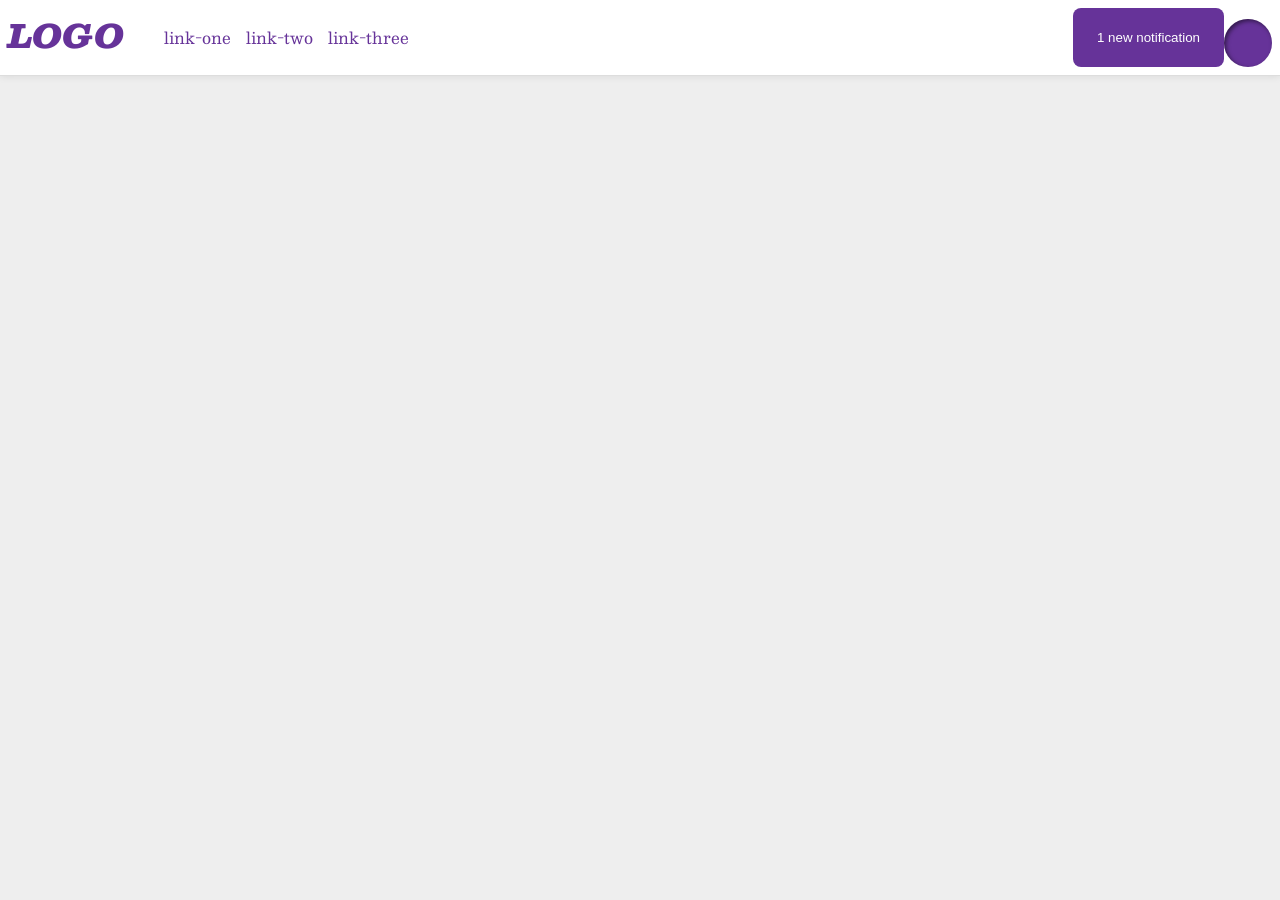
<file: foundations/flex/03-flex-header-2/index.html>
<!DOCTYPE html>
<html lang="en">
  <head>
    <meta charset="UTF-8">
    <meta http-equiv="X-UA-Compatible" content="IE=edge">
    <meta name="viewport" content="width=device-width, initial-scale=1.0">
    <title>Flex Header 2</title>
    <link rel="stylesheet" href="style.css">
  </head>
  <body>
    <div class="header">
      <div class="left">
        <div class="logo">
        LOGO
        </div>
          <ul class="links">
            <li><a href="https://google.com">link-one</a></li>
            <li><a href="https://google.com">link-two</a></li>
            <li><a href="https://google.com">link-three</a></li>
          </ul>

      </div>
      
      <div class="left">
        <button class="notifications">
        1 new notification
      </button>
      <div class="profile-image"></div>
      </div>
      
    </div>
  </body>
</html>
</file>
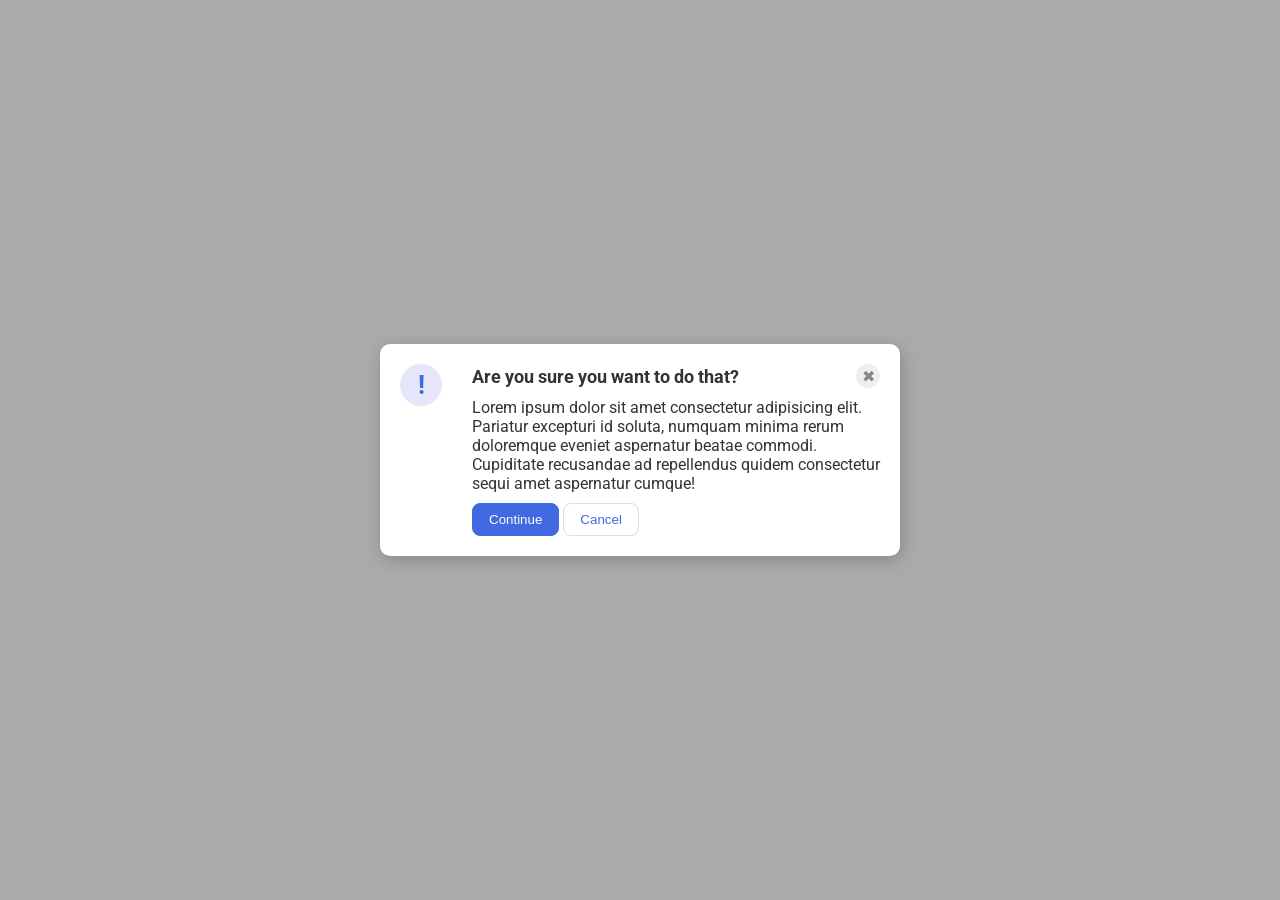
<file: foundations/flex/05-flex-modal/index.html>
<!DOCTYPE html>
<html lang="en">
  <head>
    <meta charset="UTF-8">
    <meta http-equiv="X-UA-Compatible" content="IE=edge">
    <meta name="viewport" content="width=device-width, initial-scale=1.0">
    <link rel="stylesheet" href="style.css">
    <title>Modal</title>
  </head>
  <body>
    <div class="modal">
      <div class="icon">!</div>

      <div class="container">
        <div class="header">Are you sure you want to do that? <button class="close-button">✖</button></div>
        
        <div class="text">Lorem ipsum dolor sit amet consectetur adipisicing elit. Pariatur excepturi id soluta, numquam minima rerum doloremque eveniet aspernatur beatae commodi. Cupiditate recusandae ad repellendus quidem consectetur sequi amet aspernatur cumque!</div>
        <button class="continue">Continue</button>
        <button class="cancel">Cancel</button>
      </div>
      
    </div>
  </body>
</html>
</file>
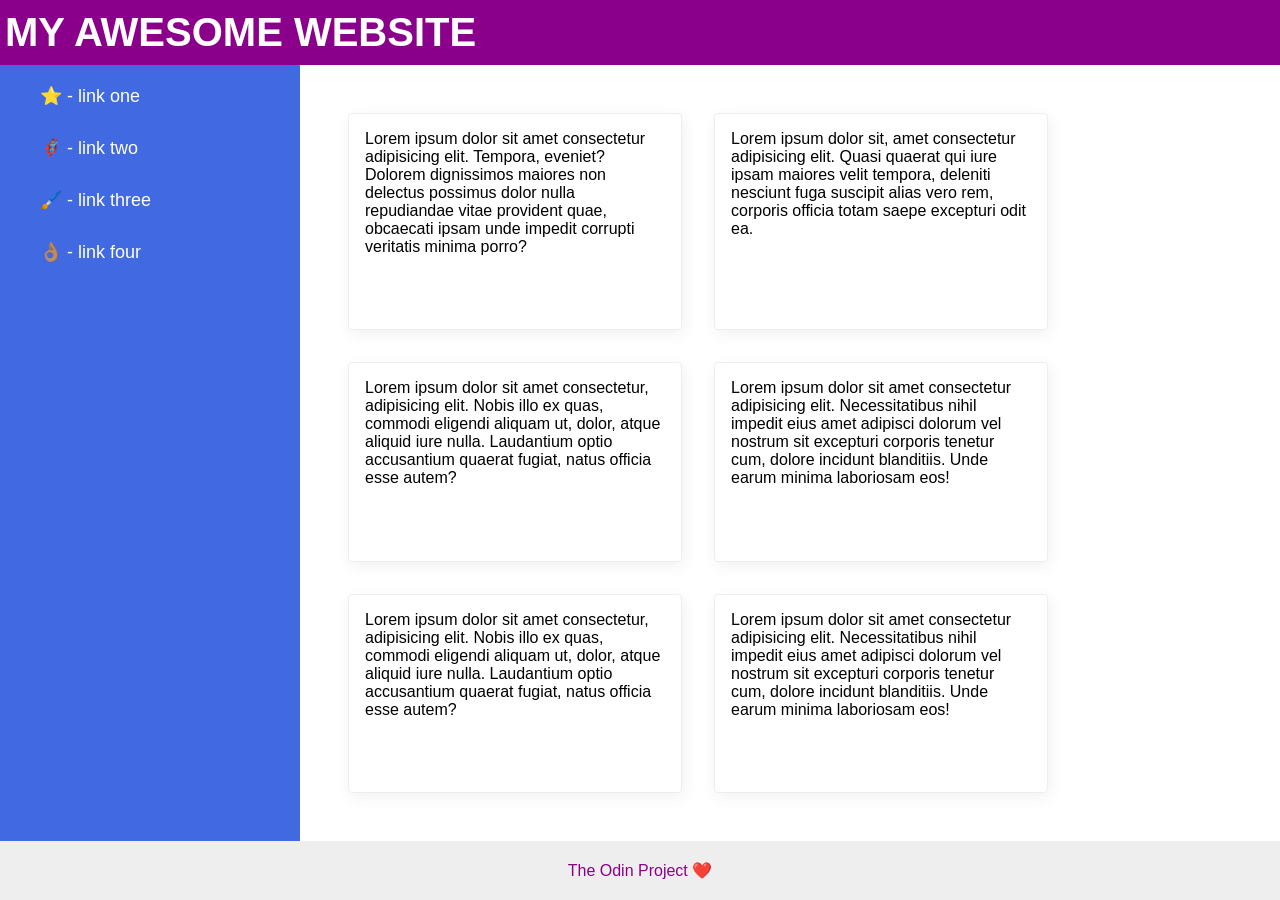
<file: foundations/flex/07-flex-layout-2/index.html>
<!DOCTYPE html>
<html lang="en">
  <head>
    <meta charset="UTF-8">
    <meta http-equiv="X-UA-Compatible" content="IE=edge">
    <meta name="viewport" content="width=device-width, initial-scale=1.0">
    <title>The Holy Grail</title>
    <link rel="stylesheet" href="style.css">
  </head>
  <body>
    <div class="header">
      MY AWESOME WEBSITE
    </div>
    
    <div class="content"> 
      <div class="sidebar">
        <ul>
          <li><a href="#">⭐ - link one</a></li>
          <li><a href="#">🦸🏽‍♂️ - link two</a></li>
          <li><a href="#">🖌️ - link three</a></li>
          <li><a href="#">👌🏽 - link four</a></li>
        </ul>
      </div>
      <div class="cards-container">
        <div class="card">Lorem ipsum dolor sit amet consectetur adipisicing elit. Tempora, eveniet? Dolorem dignissimos maiores non delectus possimus dolor nulla repudiandae vitae provident quae, obcaecati ipsam unde impedit corrupti veritatis minima porro?</div>
        <div class="card">Lorem ipsum dolor sit, amet consectetur adipisicing elit. Quasi quaerat qui iure ipsam maiores velit tempora, deleniti nesciunt fuga suscipit alias vero rem, corporis officia totam saepe excepturi odit ea.</div>
        <div class="card">Lorem ipsum dolor sit amet consectetur, adipisicing elit. Nobis illo ex quas, commodi eligendi aliquam ut, dolor, atque aliquid iure nulla. Laudantium optio accusantium quaerat fugiat, natus officia esse autem?</div>
        <div class="card">Lorem ipsum dolor sit amet consectetur adipisicing elit. Necessitatibus nihil impedit eius amet adipisci dolorum vel nostrum sit excepturi corporis tenetur cum, dolore incidunt blanditiis. Unde earum minima laboriosam eos!</div>
        <div class="card">Lorem ipsum dolor sit amet consectetur, adipisicing elit. Nobis illo ex quas, commodi eligendi aliquam ut, dolor, atque aliquid iure nulla. Laudantium optio accusantium quaerat fugiat, natus officia esse autem?</div>
        <div class="card">Lorem ipsum dolor sit amet consectetur adipisicing elit. Necessitatibus nihil impedit eius amet adipisci dolorum vel nostrum sit excepturi corporis tenetur cum, dolore incidunt blanditiis. Unde earum minima laboriosam eos!</div>

      </div>
      
    </div>

    <div class="footer">
      The Odin Project ❤️
    </div>
  </body>
</html>
</file>
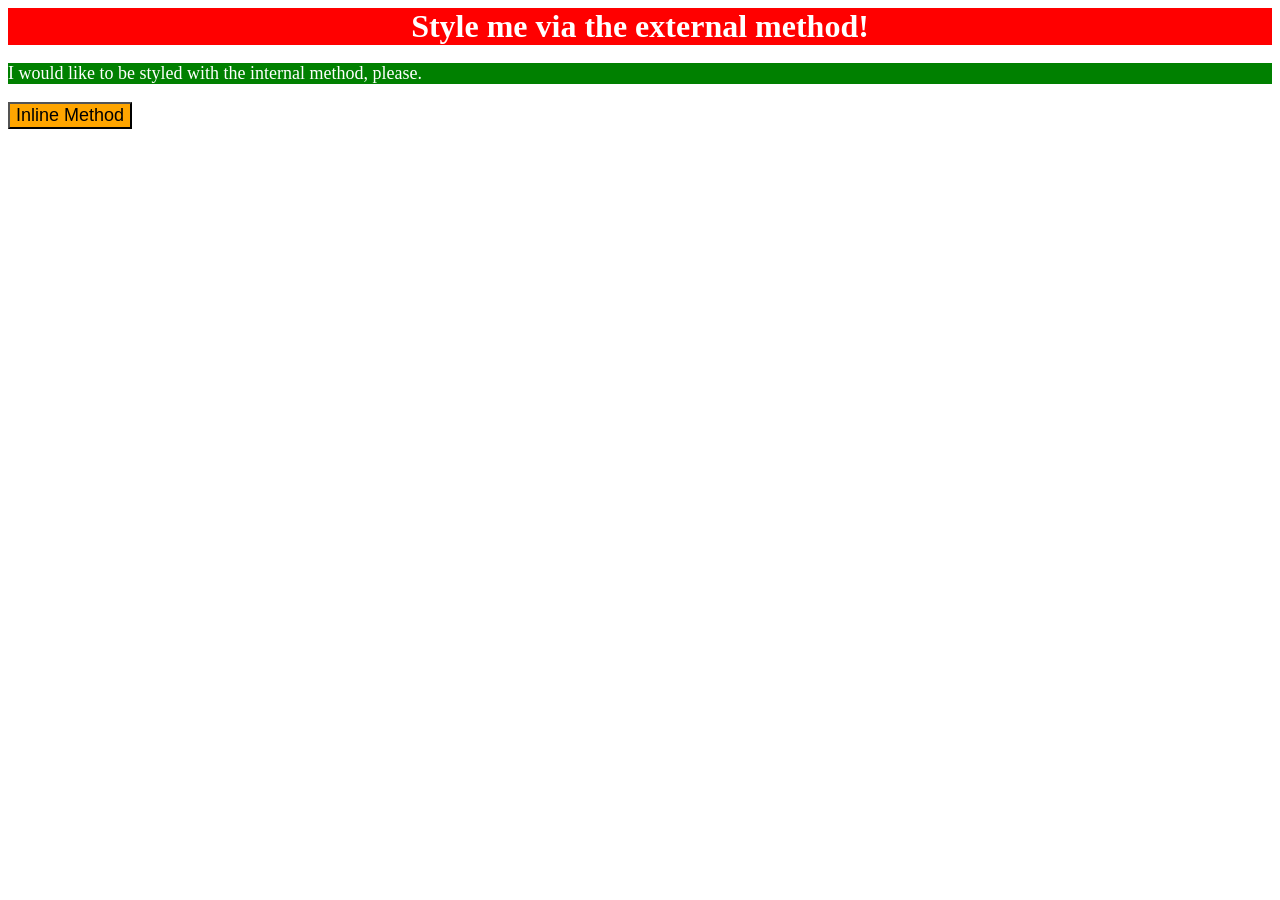
<file: foundations/intro-to-css/01-css-methods/index.html>
<!DOCTYPE html>
<html lang="en">
  <head>
    <meta charset="UTF-8">
    <meta http-equiv="X-UA-Compatible" content="IE=edge">
    <meta name="viewport" content="width=device-width, initial-scale=1.0">
    <title>Methods for Adding CSS</title>
    <link rel="stylesheet" href="style.css">
  </head>
  <body>
    <div>Style me via the external method!</div>
    <p>I would like to be styled with the internal method, please.</p>
    <button style="background-color: orange; font-size: 18px;">Inline Method</button>
  </body>
</html>

<style>
  p
  {
    background-color: green;
    color: white;
    font-size: 18px;
  }
</style>
</file>
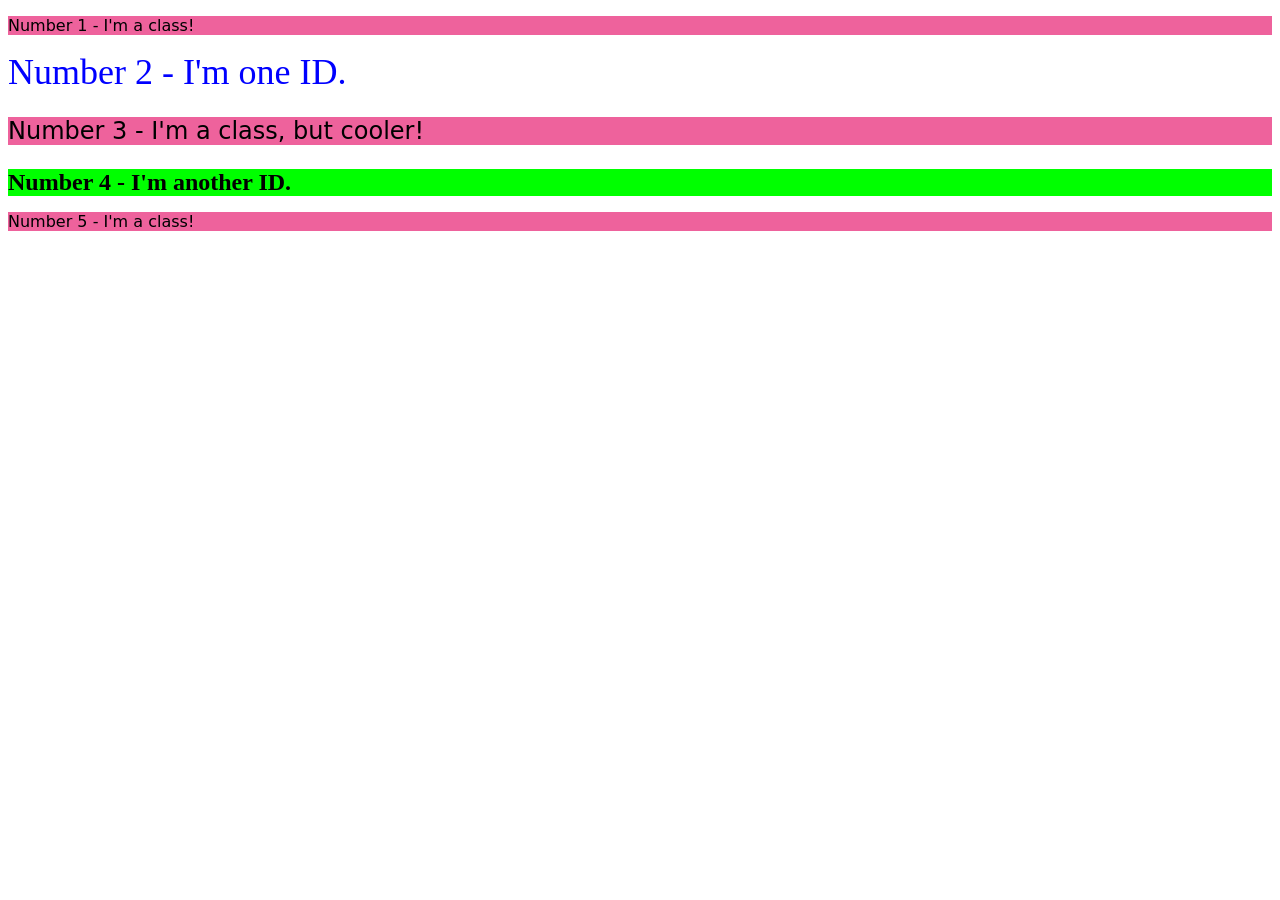
<file: foundations/intro-to-css/02-class-id-selectors/index.html>
<!DOCTYPE html>
<html lang="en">
  <head>
    <meta charset="UTF-8">
    <meta http-equiv="X-UA-Compatible" content="IE=edge">
    <meta name="viewport" content="width=device-width, initial-scale=1.0">
    <title>Class and ID Selectors</title>
    <link rel="stylesheet" href="style.css">
  </head>
  <body>
    <p class="odd-number">Number 1 - I'm a class!</p>
    <div id="second-element">Number 2 - I'm one ID.</div>
    <p class="odd-number third-element">Number 3 - I'm a class, but cooler!</p>
    <div id="forth-element">Number 4 - I'm another ID.</div>
    <p class="odd-number">Number 5 - I'm a class!</p>
  </body>
</html>
</file>
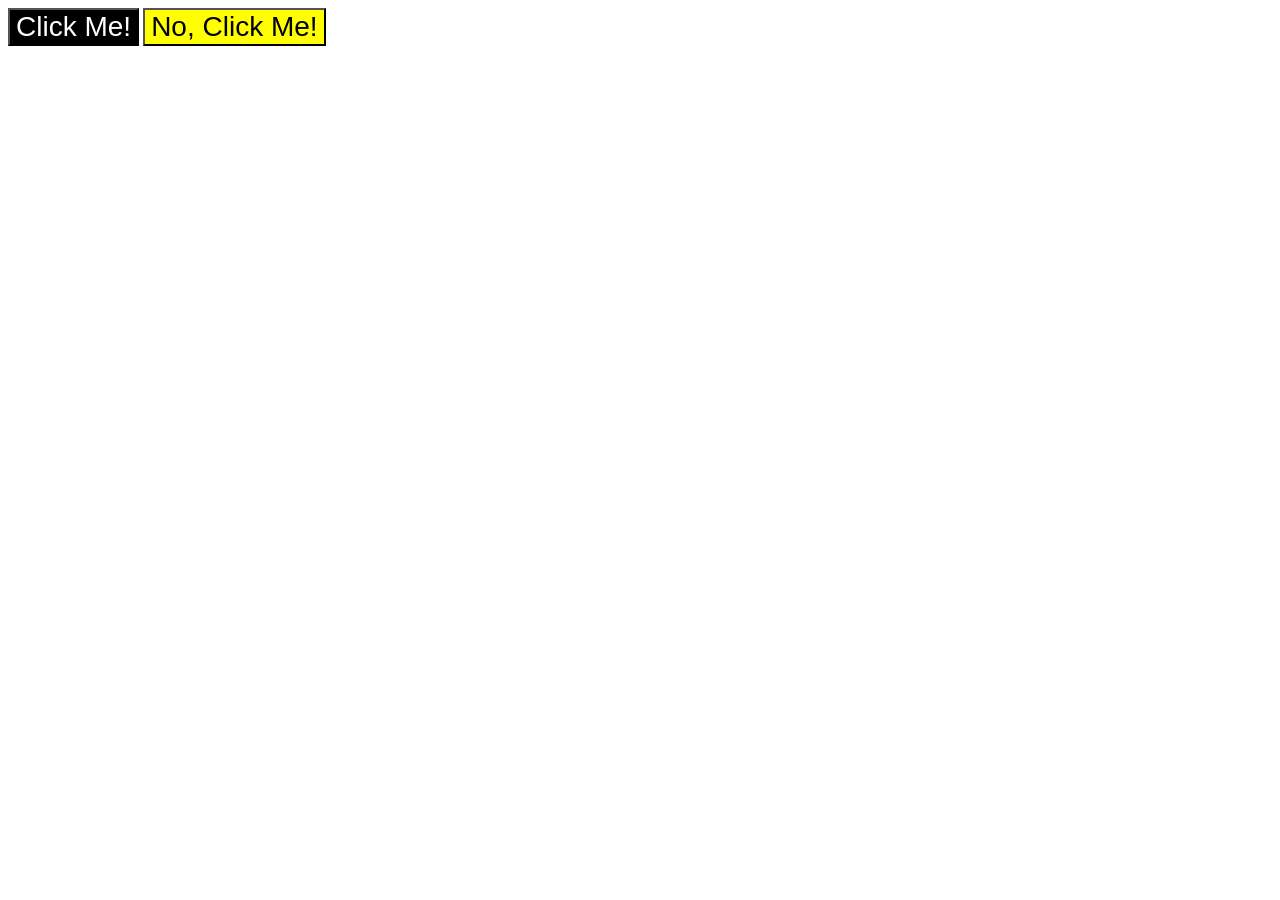
<file: foundations/intro-to-css/03-grouping-selectors/index.html>
<!DOCTYPE html>
<html lang="en">
  <head>
    <meta charset="UTF-8">
    <meta http-equiv="X-UA-Compatible" content="IE=edge">
    <meta name="viewport" content="width=device-width, initial-scale=1.0">
    <title>Grouping Selectors</title>
    <link rel="stylesheet" href="style.css">
  </head>
  <body>
    <button class="button1">Click Me!</button>
    <button class="button2">No, Click Me!</button>
  </body>
</html>
</file>
<file: foundations/flex/03-flex-header-2/style.css>
/* this is some magical font-importing.  
you'll learn about it later. */
@import url('https://fonts.googleapis.com/css2?family=Besley:ital,wght@0,400;1,900&display=swap');

body {
  margin: 0;
  background: #eee;
  font-family: Besley, serif;
}

.header {
  background: white;
  border-bottom: 1px solid #ddd;
  box-shadow: 0 0 8px rgba(0,0,0,.1);
  display: flex;
  justify-content: space-between;
  padding: 8px;

}

.profile-image {
  background: rebeccapurple;
  box-shadow: inset 2px 2px 4px rgba(0,0,0,.5);
  border-radius: 50%;
  width: 48px;
  height: 48px;
  align-self: flex-end;
}

.logo {
  color: rebeccapurple;
  font-size: 32px;
  font-weight: 900;
  font-style: italic;
  
  
}

button {
  border: none;
  border-radius: 8px;
  background: rebeccapurple;
  color: white;
  padding: 8px 24px;
}

a {
  /* this removes the line under our links */
  text-decoration: none;
  color: rebeccapurple;
  margin-right: 15px;
}

ul {
  list-style-type: none;
  display: flex;
}

.left
{
  display: flex;
}

.right
{
  display: flex;

}
</file>
<file: foundations/flex/05-flex-modal/style.css>
@import url('https://fonts.googleapis.com/css2?family=Roboto:wght@400;700&display=swap');

html, body {
  height: 100%;
}

body {
  font-family: Roboto, sans-serif;
  margin: 0;
  background: #aaa;
  color: #333;
  /* I'll give you this one for free lol */
  display: flex;
  align-items: center;
  justify-content: center;
}

.modal {
  background: white;
  width: 480px;
  border-radius: 10px;
  box-shadow: 2px 4px 16px rgba(0,0,0,.2);
  display: flex;
  justify-content: space-between;
  gap:30px;
  padding: 20px;
}

.icon {
  color: royalblue;
  font-size: 26px;
  font-weight: 700;
  background: lavender;
  width: 42px;
  height: 42px;
  border-radius: 50%;
  display: flex;
  align-items: center;
  justify-content: center;
  flex-shrink: 0;
}

.close-button {
  background: #eee;
  border-radius: 50%;
  color: #888;
  font-weight: 400;
  font-size: 16px;
  height: 24px;
  width: 24px;
  display: flex;
  align-items: center;
  justify-content: center;
  border: 1px solid #eee;
  padding: 0;
}

button {
  cursor: pointer;
  padding: 8px 16px;
  border-radius: 8px;
}

button.continue {
  background: royalblue;
  border: 1px solid royalblue;
  color: white;
}

button.cancel {
  background: white;
  border: 1px solid #ddd;
  color: royalblue;
}



.header
{
  display: flex;
  align-items: center;
  justify-content: space-between;
  font-size: 18px;
  font-weight: 700;
  margin-bottom: 10px;
}

.text
{
  margin-bottom: 10px;
}
</file>
<file: foundations/flex/07-flex-layout-2/style.css>
body {
  font-family: -apple-system, BlinkMacSystemFont, 'Segoe UI', Roboto, Oxygen, Ubuntu, Cantarell, 'Open Sans', 'Helvetica Neue', sans-serif;
  margin: 0;
  min-height: 100vh;
  display: flex;
  flex-direction: column;
  justify-content: space-between;
}

.header {
  
  background: darkmagenta;
  color: white;
  font-size: 40px;
  font-weight: 800;
  padding: 10px 5px;
}

.footer {
  background: #eee;
  color: darkmagenta;
  text-align: center;
  padding: 20px;
}

.content
{
  display: flex;
  flex:1;
}

.sidebar {
  width: 300px;
  background: royalblue;
  box-sizing: border-box;
  flex-shrink: 0;
}

.sidebar ul
{
  list-style: none;
  margin-top: 20px;
}
.sidebar ul li
{
  margin-bottom: 30px;
}
.sidebar ul a
{
  color: #fff;
  text-decoration: none;
  font-size: 18px;
  
  font-weight: 400;
}

.cards-container
{
  display: flex;
  flex-wrap: wrap;
  
  padding: 48px;
  gap: 32px;
}

.card {
  border: 1px solid #eee;
  box-shadow: 2px 4px 16px rgba(0,0,0,.06);
  border-radius: 4px;
  padding: 16px;
  width: 300px;
}
</file>
<file: foundations/intro-to-css/01-css-methods/style.css>
div
{
    background-color: red;
    color: white;
    font-size: 32px;
    text-align: center;
    font-weight: 700;
}
</file>
<file: foundations/intro-to-css/02-class-id-selectors/style.css>
.odd-number
{
    background-color: rgb(238, 98, 156);
    font-family: "Verdana", "DejaVu Sans", sans-serif;
}

#second-element
{
    color: rgb(0, 0, 255);
    font-size: 36px;
}

.odd-number.third-element
{
    font-size: 24px;
}

#forth-element
{
    background-color: hsl(120, 100%, 50%);
    font-size: 24px;
    font-weight: 700;
}
</file>
<file: foundations/intro-to-css/03-grouping-selectors/style.css>
.button1
{
    background-color: #000000;
    color: white;
}

.button2
{
    background-color: #ffff00;

}

.button1, .button2
{
    font-size: 28px;
    font-family: "Helvetica", "Times New Roman", sans-serif;
}
</file>
